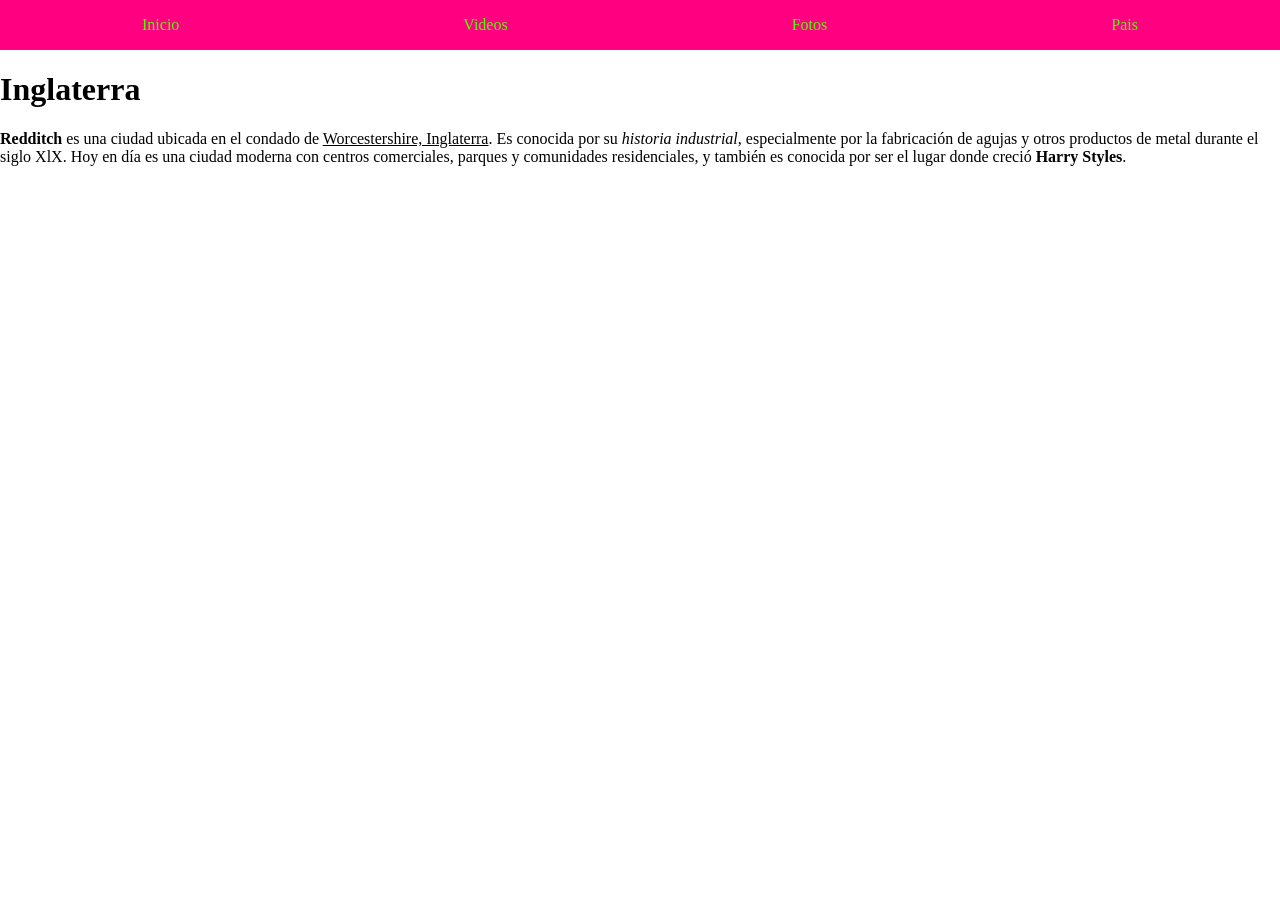
<file: pais.html>
<!DOCTYPE html>
<html>
<head>
  <meta charset="UTF-8">
  <meta name="viewport" content="width=device-width, initial-scale=1.0">
  <title>Harry Styles</title>
  <!-- Link to the external CSS file -->
  <link rel="stylesheet" type="text/css" href="style.css">
</head>
<body>
<nav>
  <a href="index.html">Inicio</a>
  <a href="videos.html">Videos</a>
  <a href="fotos.html">Fotos</a>
  <a href="pais.html">Pais</a>
</nav>
<h1>Inglaterra</h1>
<p><b>Redditch</b> es una ciudad ubicada en el condado de <u>Worcestershire, Inglaterra</u>. Es conocida por su <i>historia industrial</i>, especialmente por la fabricación de agujas y otros productos de metal durante el siglo XlX. Hoy en día es una ciudad moderna con centros comerciales, parques y comunidades residenciales, y también es conocida por ser el lugar donde creció <b>Harry Styles</b>.</p>
<iframe src="https://www.google.com/maps/embed?pb=!1m18!1m12!1m3!1d9582255.043790257!2d-15.01974035392448!3d54.10179824962459!2m3!1f0!2f0!3f0!3m2!1i1024!2i768!4f13.1!3m3!1m2!1s0x25a3b1142c791a9%3A0xc4f8a0433288257a!2sReino%20Unido!5e0!3m2!1ses-419!2spr!4v1772029115471!5m2!1ses-419!2spr" width="600" height="450" style="border:0;" allowfullscreen="" loading="lazy" referrerpolicy="no-referrer-when-downgrade"></iframe>
</body>
</html>
</file>
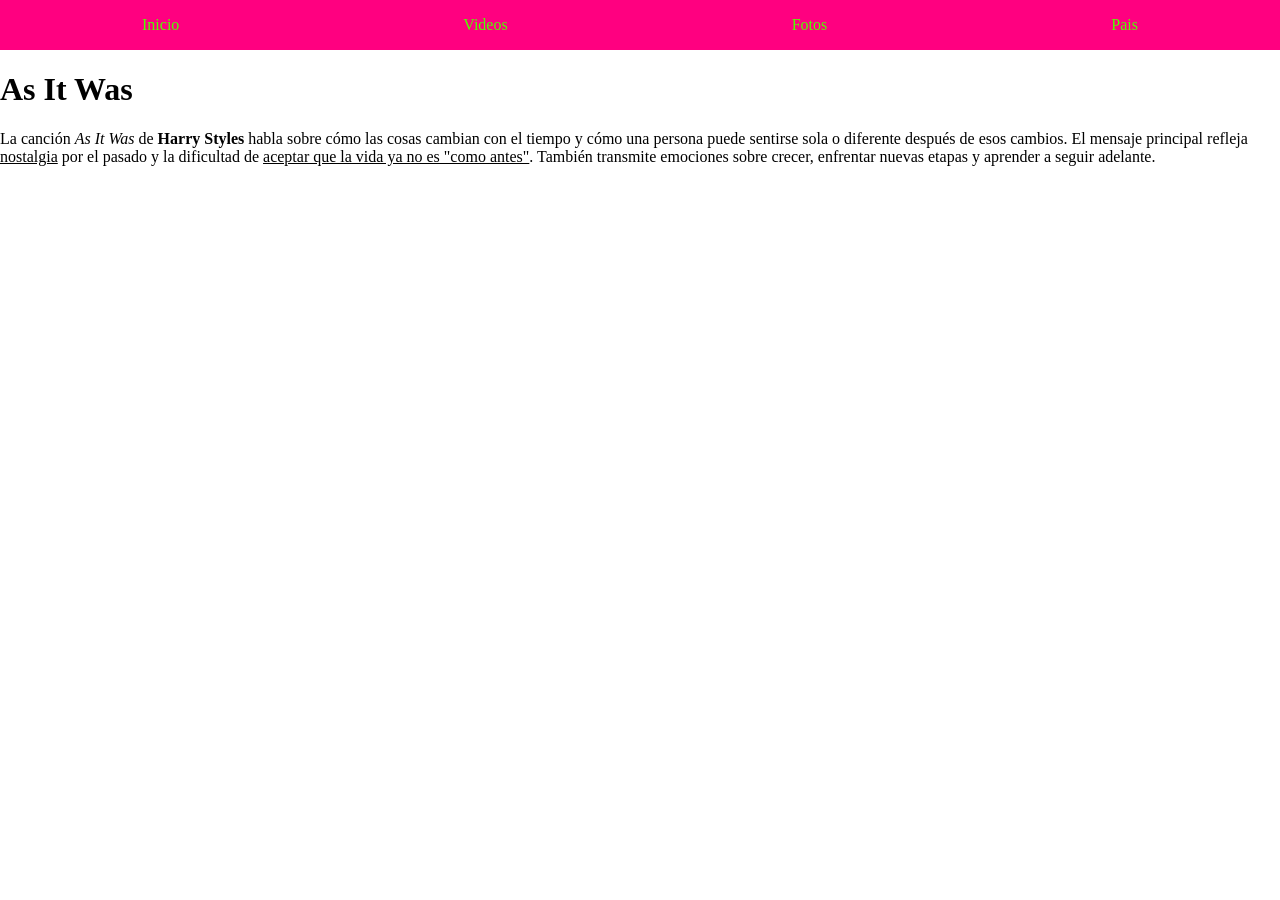
<file: videos.html>
<!DOCTYPE html>
<html>
<head>
  <meta charset="UTF-8">
  <meta name="viewport" content="width=device-width, initial-scale=1.0">
  <title>Harry Styles</title>
  <!-- Link to the external CSS file -->
  <link rel="stylesheet" type="text/css" href="style.css">
</head>
<body>
<nav>
  <a href="index.html">Inicio</a>
  <a href="videos.html">Videos</a>
  <a href="fotos.html">Fotos</a>
  <a href="pais.html">Pais</a>
</nav>
<h1>As It Was</h1>
<p>La canción <i>As It Was</i> de <b>Harry Styles</b> habla sobre cómo las cosas cambian con el tiempo y cómo una persona puede sentirse sola o diferente después de esos cambios. El mensaje principal refleja <u>nostalgia</u> por el pasado y la dificultad de <u>aceptar que la vida ya no es "como antes"</u>. También transmite emociones sobre crecer, enfrentar nuevas etapas y aprender a seguir adelante.</p>

<iframe width="560" height="315" src="https://www.youtube.com/embed/H5v3kku4y6Q?si=G0pqSwsSincBi59G" title="YouTube video player" frameborder="0" allow="accelerometer; autoplay; clipboard-write; encrypted-media; gyroscope; picture-in-picture; web-share" referrerpolicy="strict-origin-when-cross-origin" allowfullscreen></iframe>

</body>
</html>
</file>
<file: style.css>
body {
  margin:0;
  padding:0;
}

nav {
  background-color:#ff0080;
  height:50px;
  display:flex;
  justify-content:space-between;
}

nav a {
  color:#51ff00;
  text-decoration:none;
  margin:auto;
}

nav a:hover {
  color:#ff9900;
}
  
.galeria {
  width:200px;
}
</file>
